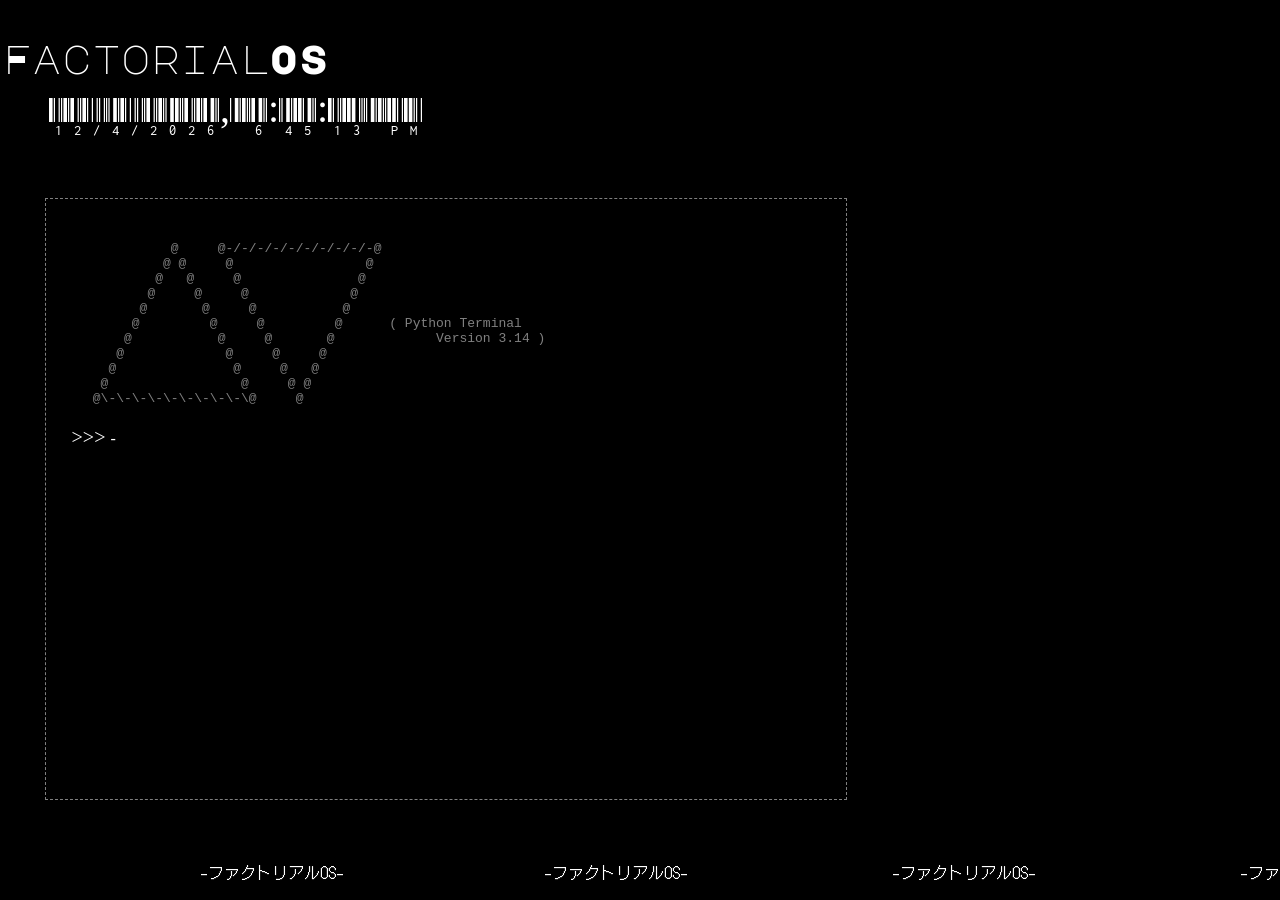
<file: index.html>
<!DOCTYPE html>
<html>
    <head>
        <link rel="stylesheet" href="styles.css">
        <link rel="preconnect" href="https://fonts.googleapis.com">
        <link rel="preconnect" href="https://fonts.gstatic.com" crossorigin>
        <link href="https://fonts.googleapis.com/css2?family=DotGothic16&family=Libre+Barcode+39+Text&family=M+PLUS+1p:wght@400;700;800&family=Major+Mono+Display&display=swap" rel="stylesheet">
    </head>
    <body>
        <div class="OsTitle">
            <svg id= "uh_random" width="20" height="40" style="margin-top: 10px;">
                <rect width="20" height="40" fill="white"/>
            </svg>
            <p id="ostitle">FactorialOS</p>
        </div>
        <div id="dateDisplay"></div>
        <div id="terminalWindow">
            <pre style="color: rgba(255, 255, 255, 0.5); margin-top:3vh; margin-bottom: 20px;width: fit-content;">                                                                                                     
                @     @-/-/-/-/-/-/-/-/-/-@       
               @ @     @                 @        
              @   @     @               @         
             @     @     @             @          
            @       @     @           @          
           @         @     @         @      ( Python Terminal    
          @           @     @       @             Version 3.14 )
         @             @     @     @               
        @               @     @   @                
       @                 @     @ @
      @\-\-\-\-\-\-\-\-\-\@     @                    
</pre>
<div style="color: white; margin-left:2vw;">
    <span id="inputThing" style="font-size: 20px;">>>></span><span id="caret" style="margin-left:5px;">-</span>
    <input id="terminalInput" maxlength="50">
    <div id="terminalOutput"></div>
</div>
            <div id="terminalWindowheader" class="windowHeaders">
                <div class="iconDiv" style="width: fit-content;">
                    <svg class="headerIcons" xmlns="http://www.w3.org/2000/svg"
                    width="14" height="14" viewBox="0 0 24 24" fill="none" stroke="currentColor" stroke-width="2" stroke-linecap="round" stroke-linejoin="round">
                    <path d="M5 12h14"/></svg>
                    <svg class="headerIcons" xmlns="http://www.w3.org/2000/svg"
                     width="14" height="14" viewBox="0 0 24 24" fill="none" stroke="currentColor" stroke-width="2" stroke-linecap="round" stroke-linejoin="round">
                        <rect width="18" height="18" x="3" y="3" rx="2"/></svg>
                    <svg class="headerIcons"xmlns="http://www.w3.org/2000/svg"
                     width="14" height="14" viewBox="0 0 24 24" fill="none" stroke="currentColor" stroke-width="2" stroke-linecap="round" stroke-linejoin="round">
                        <path d="M18 6 6 18"/>
                        <path d="m6 6 12 12"/></svg>
                </div>
            </div>
        </div>
        <div  id="appSelectionText" style="background:linear-gradient(to right, white 0%, white 50%, black 50%, black 100%
        );-webkit-text-stroke: 1px white; background-clip: text; -webkit-background-clip: text; width: fit-content; height: fit-content; color:transparent">
            <b>AppTest</b>
        </div>
        <div id="scrollingText">
            <p class="bottomText">-ファクトリアルOS-</p><p class="bottomText">-ファクトリアルOS-</p>
            <p class="bottomText">-ファクトリアルOS-</p> <p class="bottomText">-ファクトリアルOS-</p> 
            <p class="bottomText">-ファクトリアルOS-</p> <p class="bottomText">-ファクトリアルOS-</p>
            <p class="bottomText">-ファクトリアルOS-</p> <p class="bottomText">-ファクトリアルOS-</p>
        </div>
        <script src="scripts/Main_functions.js"></script>
        <script src="scripts/windowFunctions.js"></script>
        <script src="scripts/Terminal.js"></script>
    </body>
</html>
</file>
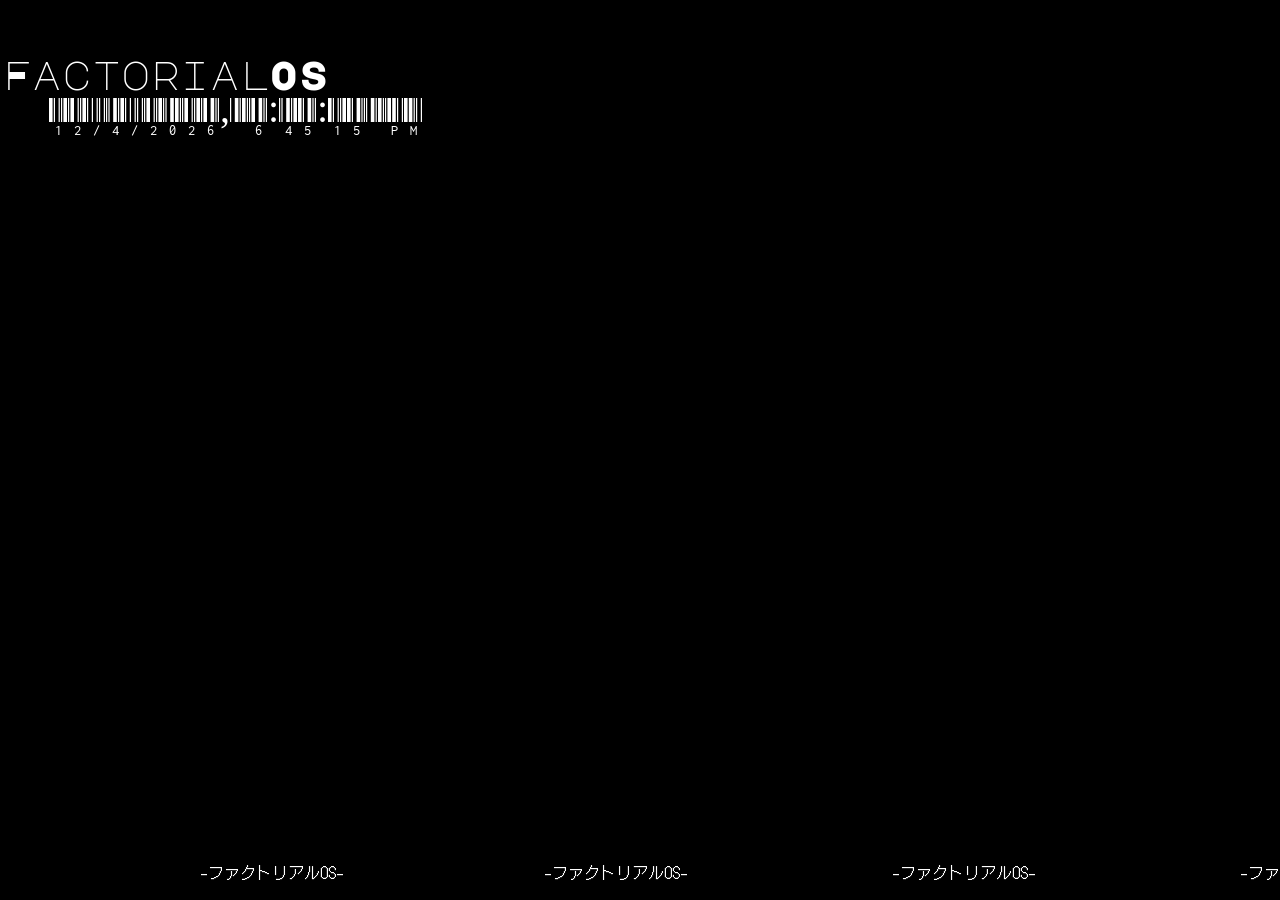
<file: OS.html>
<!DOCTYPE html>
<html>
    <head>
        <link rel="stylesheet" href="styles.css">
        <link rel="preconnect" href="https://fonts.googleapis.com">
        <link rel="preconnect" href="https://fonts.gstatic.com" crossorigin>
        <link href="https://fonts.googleapis.com/css2?family=DotGothic16&family=Libre+Barcode+39+Text&family=Major+Mono+Display&display=swap" rel="stylesheet">
    </head>

    <body>

        <div class="OsTitle">
            <svg id= "uh_random" width="20" height="40" style="margin-top: 10px;">
                <rect width="20" height="40" fill="white"/>
            </svg>
            <p id="ostitle">FactorialOS</p>
        </div>

        <div id="dateDisplay"></div>

        <div class="terminalWindow">
            <p style="color: white;"></p>
        </div>
        
        <div id="scrollingText">
            <p class="bottomText">-ファクトリアルOS-</p><p class="bottomText">-ファクトリアルOS-</p>
            <p class="bottomText">-ファクトリアルOS-</p> <p class="bottomText">-ファクトリアルOS-</p> 
            <p class="bottomText">-ファクトリアルOS-</p> <p class="bottomText">-ファクトリアルOS-</p>
            <p class="bottomText">-ファクトリアルOS-</p> <p class="bottomText">-ファクトリアルOS-</p>
        </div>

        <script src="scripts/Main_functions.js"></script>
    </body>
</html>
</file>
<file: styles.css>
@keyframes moveostitle {
    5%{transform: translateY(-4vh) translateX(-4vw)}
    100%{transform: translateY(-44vh) translateX(-38vw) scale(0.8)}
}

@keyframes blink{
  0%, 49% {opacity: 0;}
  50%,100% {opacity: 1;}
}

@keyframes AfterBoot {
 0%{visibility: visible;}
 100%{visibility: visible;}
}

@keyframes textScrollAnim {
    from { transform: translateX(0%); }
    to { transform: translateX(-50%); }
}

@keyframes terminalBoot {
    from {scale:0; visibility: visible;}
    to {scale:1; visibility: visible;}
    
}

html{
    user-select: none;
}

body { 
    background-color:black;
    margin:0;
    padding:0; 
    background-repeat:no-repeat; 
    background-size:auto; 
    overflow:hidden;
}

.OsTitle {
    display: flex;
    justify-content: center;
    align-items: center;
    height: 100vh;
    width: 100vw;
    position: fixed;
    margin-bottom:10px;
    
    animation-name: moveostitle;
    animation-delay:2s;
    animation-timing-function:linear;
    animation-fill-mode: forwards;
    animation-duration:0.75s;
}

.windowHeaders{
    opacity: 0;
    visibility: hidden;
    position:absolute;
    top: 0vh;
    align-self: center;
    border-bottom: 1px solid rgba(255, 255, 255, 0.5);
    color:rgba(255,255, 255, 0.5);
    width: 97%;
    height: 25px;
    transform: translateY(10px);
    transition:opacity 0.25s ease, transform 0.25s ease;
    
    animation-name: AfterBoot;
    animation-fill-mode: forwards;
    animation-delay: 3s;
}

.windowHeaders:hover{
    transform: translateY(0px);
    opacity:1
}

.headerIcons {
    margin-right: 5px;
    padding-top:5px
}

.iconDiv {
    position: absolute;
    right: 0;
}

    .bottomText {
        animation-name: AfterBoot;
        animation-delay: 3s;
        animation-fill-mode: forwards;
        
        visibility: hidden;
        display: inline-block;
        margin-left: 200px;
        white-space: nowrap;
        font-family: "DotGothic16";
    }

    .libre-barcode-39-text-regular {
        font-family: "Libre Barcode 39 Text", system-ui;
        font-weight: 400;
        font-style: normal;
    }

    .major-mono-display-regular {
        font-family: "Major Mono Display", monospace;
        font-weight: 400;
        font-style: normal;
    }

    .dotgothic16-regular {
        font-family: "DotGothic16", sans-serif;
        font-weight: 400;
        font-style: normal;
    }

    .m-plus-1p-regular {
    font-family: "M PLUS 1p", sans-serif;
    font-weight: 400;
    font-style: normal;
    }

    .m-plus-1p-bold {
    font-family: "M PLUS 1p", sans-serif;
    font-weight: 700;
    font-style: normal;
    }

    .m-plus-1p-extrabold {
    font-family: "M PLUS 1p", sans-serif;
    font-weight: 800;
    font-style: normal;
    }



#ostitle {
    color:white;
    font-size: 50px;
    font-family:"Major Mono Display";
    padding-top:10px;
    padding-left:10px;
    margin:0;
    text-align:center;
}   

#uh_random {
    animation-name: blink;
    animation-duration:750ms;
    animation-iteration-count: 3
}

#dateDisplay {
    visibility: hidden;
    position:absolute;
    top: 85px;
    left: 49px;
    width: fit-content;
    height: fit-content;
    
    font-family:"Libre Barcode 39 Text";
    font-size: 40px;
    color: white;
    
    animation-name: AfterBoot;
    animation-delay: 3.05s;
    animation-fill-mode: forwards;
    
}

#scrollingText {
    animation-name: textScrollAnim;
    animation-delay: 3s;
    animation-iteration-count: infinite;
    animation-duration: 7s;
    animation-timing-function: linear;
    
    position: absolute;
    bottom: 0;
    gap:60px;
    left: 0;
    color: white;
    white-space: nowrap;
    overflow:hidden;
}

#terminalWindow {
    display: flex;
    flex-direction: column;
    position: absolute;
    bottom: 100px;
    left:45px;
    visibility: hidden;
    border-style: dashed;
    border-width: 1px;
    border-color: rgba(255, 255, 255, 0.5);
    background-color: black;
    width: 800px;
    height:600px;

    animation-name: terminalBoot;
    animation-delay: 2.5s;
    animation-fill-mode: forwards;
    animation-duration: 1.25s
}

#appSelectionText {
    position: absolute;
    right: -8vw;
    top: 50vh;
    transform: rotate(90deg);
    font-family: "M PLUS 1p";
    font-weight: 800;
    font-size: 100px;
    font-style: oblique;
    visibility: hidden;
}

#terminalInput {
    position: absolute;
    margin-left: 10px;
    background:transparent;
    color: white;
    outline: none;
    border-color: transparent;
    caret-color: white;
    field-sizing: content;
    max-width: 700px;
}

#terminalOutput {
    overflow-y: auto;
    max-height: 30vh;
    line-height: 1.5;
    white-space: pre-wrap;
    word-break: break-word;
    color: white;
    scrollbar-width: none;
}

#terminalOutput::-webkit-scrollbar {
  display: none;             
}
</file>
